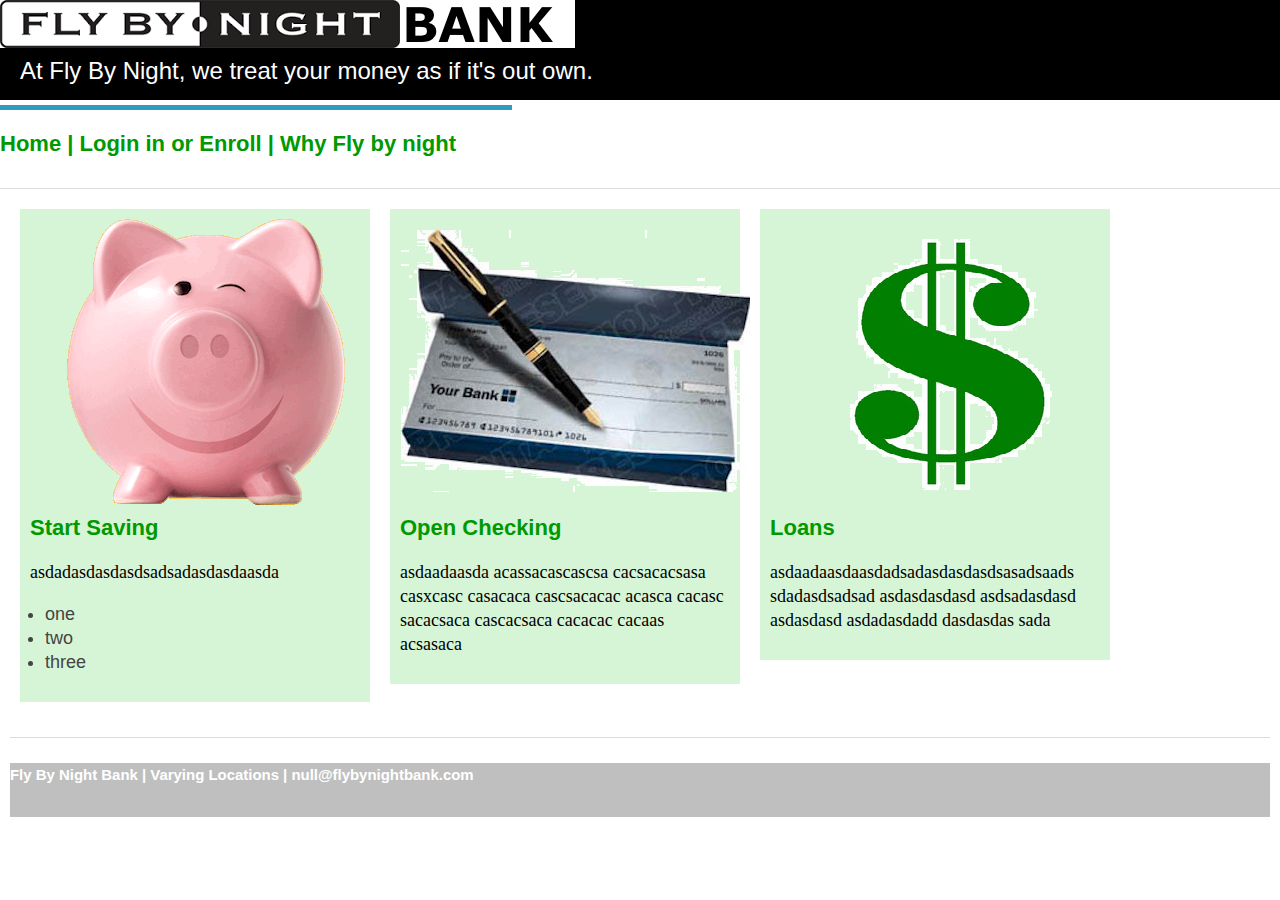
<file: m3-w1d2-css-selectors/src/main/webapp/index.html>
<!DOCTYPE html>
<html lang="en">
    <head>
 
        <title>Bank</title>
        <link rel="stylesheet" href="stylesheet.css">
        
    <body>
        <div>


            <div class="header" ><img id="sitelogo" src="img/flybynightlogo.png">
            <div> <h2>At Fly By Night, we treat your money as if it's out own.</h2>
            </div>
			<div class="hline"> </div>
            <div class="section row" style="postition: relative;">

               <div class="section row"> <h3>Home | </h3> <h3>Login in or Enroll | </h3> <h3> Why Fly by night</h3>
                </div>
            
            </div>
           
                <div class="section-text">
                    <div class="row">
                        <div class="col">

                            <img id="start saving pig" src="img/piggybank.png">
                            <div>
                                <h3>Start Saving </h3>
                            <p>asdadasdasdasdsadsadasdasdaasda</p>
                                <ul class="desc">

                                <li> one</li>
                                <li> two</li>
                                <li> three</li>

                                </ul>
                            </div>
                        </div>

                    <div class="col">
                        <img id="Open Checking" src="img/checkandpen.png">

                        <h3>Open Checking </h3>
                       <p>asdaadaasda   acassacascascsa
                       cacsacacsasa casxcasc   casacaca
                       cascsacacac acasca cacasc
                       sacacsaca
                       cascacsaca cacacac cacaas
                        acsasaca</p>



                    </div>
                        <div class="col">
                            <img id="Loans" src="img/dollarsign.png">

                            <h3>Loans </h3>
                            <p>asdaadaasdaasdadsadasdasdasdsasadsaads
                            sdadasdsadsad
                            asdasdasdasd
                            asdsadasdasd
                            asdasdasd
                            asdadasdadd  dasdasdas
                            sada </p>




                        </div>

                        </div>





            
            <div class="section row">
                </div>



		<div class="footer">
		<h5 class="footer_text"> Fly By Night Bank | Varying Locations | null@flybynightbank.com </h5>
		</div>
				
    </body>
</html>
</file>
<file: m3-w1d2-css-selectors/src/main/webapp/stylesheet.css>
/*
 Page Rules
*/

.page { 
        margin-top: 1vh;
		margin-right: auto;
		margin-bottom: 0vh;
		margin-left: auto;
        background: white;
        padding: 3vh 5vw 0vh 5vw;
}


@page { size: A4;
        margin: 0;
}

body { margin: 0;
       padding: 0;
       background-color: white; font-size: 1em;
       font-family: "Helvetica", sans-serif;
       -webkit-font-smoothing: subpixel-antialiased;
}
* { box-sizing: border-box;
    -moz-box-sizing: border-box;
}
.header { width: 100%;
        background-color: black;
        height:100px;
        font-color: white;
        }
/*
 Primary Rules
*/
h1 { font-weight: 300px;
     font-style:italic;
     margin: 1vh 0vw 0vh 2vw;
     font-size: 3em;
     color:#2f9CBC;
     padding: 0 10px 10px;
     border-radius:2px;
     font-family: 'Helvetica', sans-serif;
}
.hline { width:40%; 
	height: 5px; 
	background: #2f9CBC; }
h2 { color: white;

     font-size: 1.5em;
     padding-left: 20px;
	 text-align: left;
     font-weight:300;
     font-family: 'Helvetica', sans-serif;
}
menu {background-color: #f2f2f2;
      display: block;
      width: 80%

       }

.talent { width: 25%;
 float: left;
 display: inline-block;
 text-align: center;

 }
.talent h2 { margin-bottom: 6px; }

.talent_skils {
	color: #2f9CBC;
	width: 100%;
     font-size: 1em;
	 text-align: center;
	 align-content: center;
     font-weight:800;
     font-family: 'Helvetica', sans-serif;
	 }
h3 { font-size: 22px;
    color: #009900;
     font-weight: bold;
     margin-bottom: 0;
     line-height: 28px;
     font-family: 'Helvetica', sans-serif;
     display: inline;
}
h2, h3 { margin-top: 5px }
a { color: #d6f5d6;

    text-decoration: none;
    padding:2px 4px;
    border-radius:2px;
    margin-right:-2px;
}
p {
	font-family: "Minion Pro";
	color: black;
	}
a:hover {
  background-color:#gray;
  color:#2f9CBC;
}

.key:first-child { margin-left: 0 }
.key { margin: 0 10px;
       position: relative;
}
.key:first-child::before { content: '' }
.section { border-bottom: 1px solid #ddd;
           padding: 10px 0 15px;
}
.section:last-child { border: none }
.section-text { width: 100%;
                font-size: 18px;
                line-height: 24px;
                margin: 10px 0 10px;
                padding: 0 10px;
}
.subsection { margin: 10px 0 5px }
.desc { font-size: 1em; font-family: "Minion Pro", sans-serif; color:#444;}
.contact-info { font-size: 1em;
                text-align: right;
				margin-right: 4vw;
				font-stretch: expanded;
				color: #231f20;
}
.emph { font-style: italic }
.light { color: #aaa;letter-spacing:1px;
         font-size: 14px;
         line-height:28px;
         font-family: "source-sans-pro", sans-serif;
         text-transform:uppercase;
}
ul{
  padding-left:15px;
}

ul.skills{
  float:left;
  width:30%;
  padding-left:0px;
  margin: 0px 20px 0px 0px;
}

ul.skills li{
  list-style: none;
  font-size:16px;
  margin-bottom:10px;
}

ul.skills li:last-child{
  margin:0;
}
.skills-list {  }
.skills-list ul { margin: 0; }
.skills-list li { margin: 3px 0; padding: 3px 0; }
.skills-list li span { font-size: 152%; display: block; margin-bottom: -2px; padding: 0 }

.footer {
clear: both;
	background-color: #bfbfbf;
	height: 6vh;
	width: 100%;
	margin: 0;
	}
	.footer_text {
	color: white;

	padding: 0vh 2vw 3vh 0vw;
	}
/*
 Float Rules
*/
.row:before, .row:after { content: "";
                          display: table;
}
.row:after { clear: both }
.col { float: left;
        display:inline;
        width:350px;
        background: #d6f5d6;
        padding: 10px;

         margin: 10px;}
.col-right { float: right
            background: #d6f5d6;}

.skill_list-u{width:80.0%;}



@media print {
    .page { margin: 3vh;
            border: initial;
            border-radius: initial;
            width: initial;
            min-height: initial;
            box-shadow: initial;
            background: initial;
            page-break-after: always;
			background-color: #fff;
    }
    .page-break{
      page-break-before: always;
      padding-top:30px;
    }

    body { font-size: 12pt;}
    h1{
	color:2f9CBC;
      font-size: 23pt;
    }

    h2{
      font-size:10pt;
      width: 3cm;
      padding-left: 10px;
    }

    h3 { font-size: 10pt; line-height:11pt}

    .section-text { font-size: 9pt; line-height: 14pt; }

    .light { font-size: 7.5pt; line-height:12pt; color:#ddd; }
    
    .page { width: 21cm }
    ul {margin:5px 0 0}
    .section { padding: 5px 0 8px }
    .section-text { width: 15cm; margin: 5px 0 5px;}
    .subsection { margin: 5px 0 0 }
    .desc { font-size: 9pt }
    
    .contact-info { font-size: 9px;
	}
	.footer {font-size: 9px; line-height: 14pt; display: none;}
    
    ul.skills{margin: 0 10px 0 0;}
    ul.skills li{ font-size: 9pt; margin-bottom:0}

}
</file>
